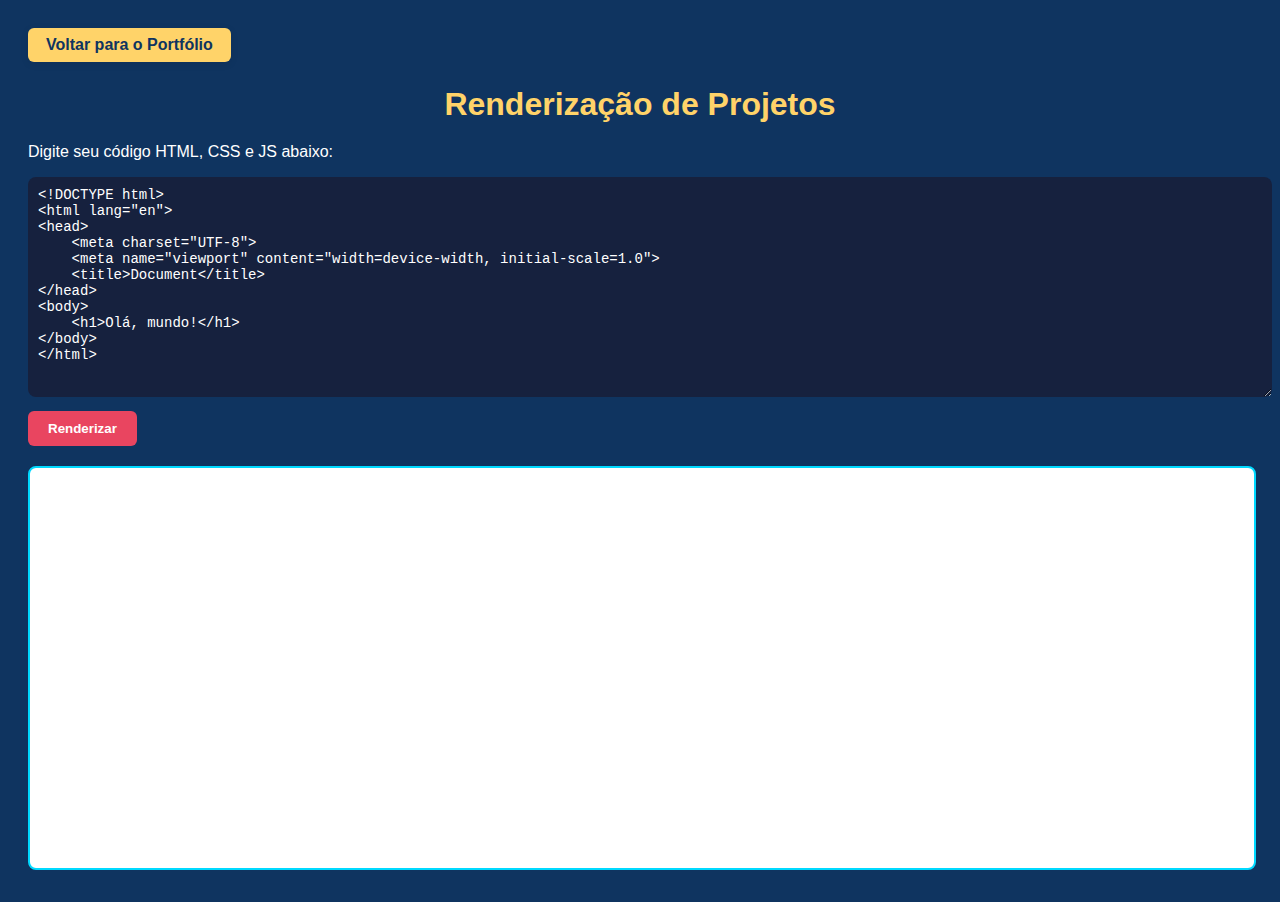
<file: render.html>
<!DOCTYPE html>
<html lang="pt-br">

<head>
    <meta charset="UTF-8">
    <meta name="viewport" content="width=device-width, initial-scale=1.0">
    <title>Renderização de Projetos</title>
    <link rel="stylesheet" href="/src/css/render.css">
</head>

<body>
    <li><a href="index.html">Voltar para o Portfólio</a></li>
    <h1>Renderização de Projetos</h1>
    <p>Digite seu código HTML, CSS e JS abaixo:</p>
    <textarea id="codigo">
<!DOCTYPE html>
<html lang="en">
<head>
    <meta charset="UTF-8">
    <meta name="viewport" content="width=device-width, initial-scale=1.0">
    <title>Document</title>
</head>
<body>
    <h1>Olá, mundo!</h1>
</body>
</html>
  </textarea>

    <button onclick="renderizar()">Renderizar</button>

    <iframe id="preview"></iframe>

    <script>
        function renderizar() {
            let codigo = document.getElementById("codigo").value;
            let iframe = document.getElementById("preview").contentWindow.document;
            iframe.open();
            iframe.write(codigo);
            iframe.close();
        }
    </script>
</body>

</html>
</file>
<file: src/css/render.css>
body {
    background: #0f3460;
    color: #fff;
    font-family: Arial, sans-serif;
    padding: 20px;
}

h1 {
    text-align: center;
    margin-bottom: 20px;
    color: #ffd369;
}

textarea {
    width: 100%;
    height: 200px;
    background: #16213e;
    color: #fff;
    border: none;
    padding: 10px;
    font-family: monospace;
    font-size: 14px;
    border-radius: 8px;
    resize: vertical;
}

button {
    margin-top: 10px;
    padding: 10px 20px;
    background: #e94560;
    border: none;
    color: #fff;
    font-weight: bold;
    border-radius: 6px;
    cursor: pointer;
    transition: background 0.3s;
}

button:hover {
    background: #ff6f91;
}

iframe {
    margin-top: 20px;
    width: 100%;
    height: 400px;
    border: 2px solid #00d9ff;
    border-radius: 8px;
    background: #fff;
}

body > li {
    list-style: none;
    margin-bottom: 24px;
    text-align: left;
}

body > li a {
    display: inline-block;
    background: #ffd369;
    color: #0f3460;
    padding: 8px 18px;
    border-radius: 6px;
    text-decoration: none;
    font-weight: bold;
    transition: background 0.3s, color 0.3s;
    box-shadow: 0 2px 8px rgba(0,0,0,0.08);
}

body > li a:hover {
    background: #e94560;
    color: #fff;
}
</file>
